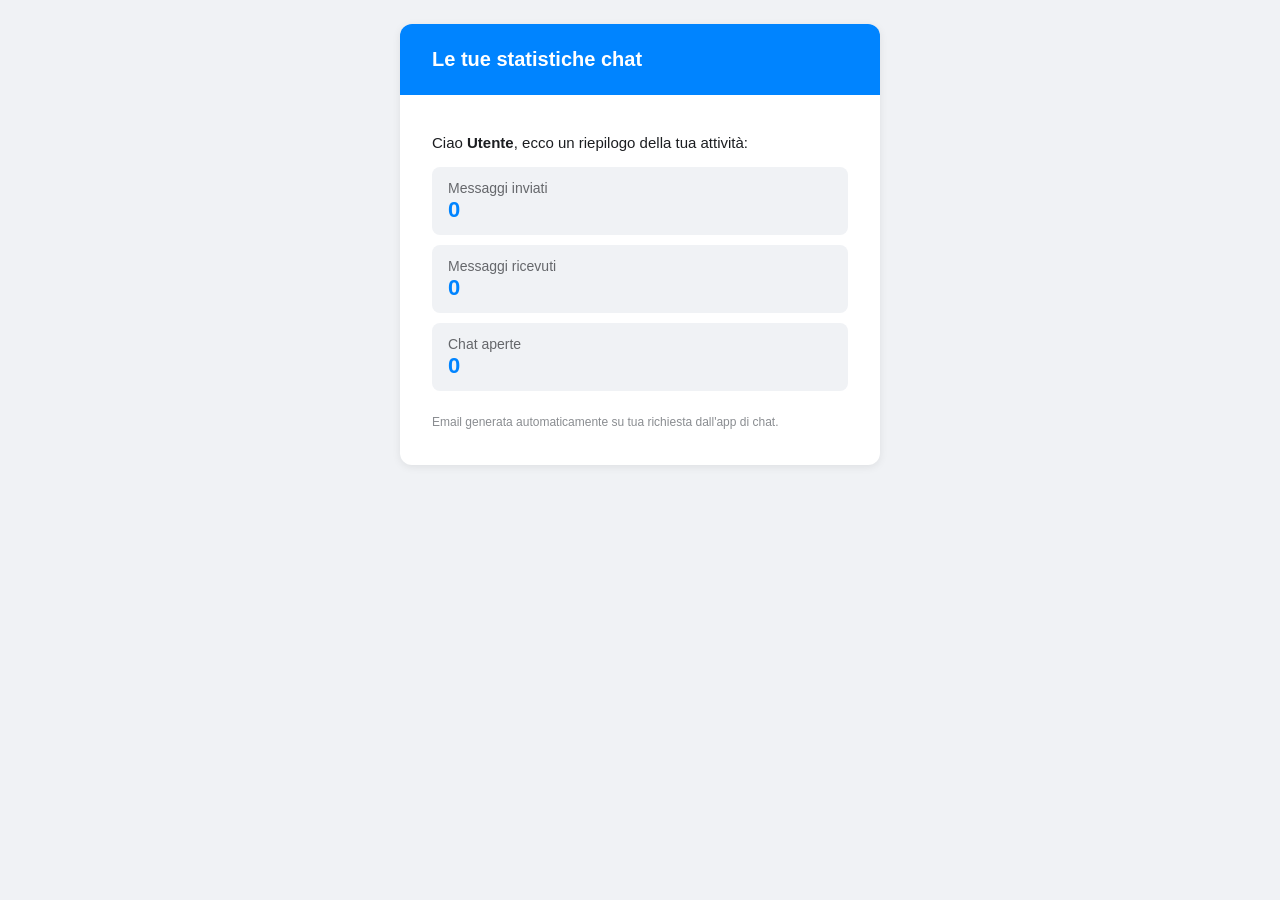
<file: src/main/resources/templates/email/stats-email.html>
<!DOCTYPE html>
<html xmlns:th="http://www.thymeleaf.org" lang="it">
<head>
    <meta charset="UTF-8"/>
    <title>Le tue statistiche chat</title>
</head>
<body style="margin:0; padding:0; background-color:#f0f2f5; font-family:Arial, Helvetica, sans-serif;">
<table role="presentation" width="100%" cellpadding="0" cellspacing="0" style="background-color:#f0f2f5; padding:24px 0;">
    <tr>
        <td align="center">
            <table role="presentation" width="480" cellpadding="0" cellspacing="0"
                   style="background-color:#ffffff; border-radius:12px; overflow:hidden; box-shadow:0 2px 8px rgba(0,0,0,0.08);">
                <tr>
                    <td style="background-color:#0084ff; padding:24px 32px;">
                        <h1 style="margin:0; color:#ffffff; font-size:20px;">Le tue statistiche chat</h1>
                    </td>
                </tr>
                <tr>
                    <td style="padding:24px 32px;">
                        <p style="font-size:15px; color:#1c1e21;">
                            Ciao <strong th:text="${username}">Utente</strong>, ecco un riepilogo della tua attivit&agrave;:
                        </p>

                        <table role="presentation" width="100%" cellpadding="0" cellspacing="0" style="margin-top:16px;">
                            <tr>
                                <td style="padding:12px 16px; background-color:#f0f2f5; border-radius:8px;">
                                    <span style="font-size:14px; color:#65676b;">Messaggi inviati</span><br/>
                                    <span style="font-size:22px; font-weight:bold; color:#0084ff;" th:text="${messagesSent}">0</span>
                                </td>
                            </tr>
                            <tr><td style="height:10px;"></td></tr>
                            <tr>
                                <td style="padding:12px 16px; background-color:#f0f2f5; border-radius:8px;">
                                    <span style="font-size:14px; color:#65676b;">Messaggi ricevuti</span><br/>
                                    <span style="font-size:22px; font-weight:bold; color:#0084ff;" th:text="${messagesReceived}">0</span>
                                </td>
                            </tr>
                            <tr><td style="height:10px;"></td></tr>
                            <tr>
                                <td style="padding:12px 16px; background-color:#f0f2f5; border-radius:8px;">
                                    <span style="font-size:14px; color:#65676b;">Chat aperte</span><br/>
                                    <span style="font-size:22px; font-weight:bold; color:#0084ff;" th:text="${openChats}">0</span>
                                </td>
                            </tr>
                        </table>

                        <p style="font-size:12px; color:#8a8d91; margin-top:24px;">
                            Email generata automaticamente su tua richiesta dall'app di chat.
                        </p>
                    </td>
                </tr>
            </table>
        </td>
    </tr>
</table>
</body>
</html>
</file>
